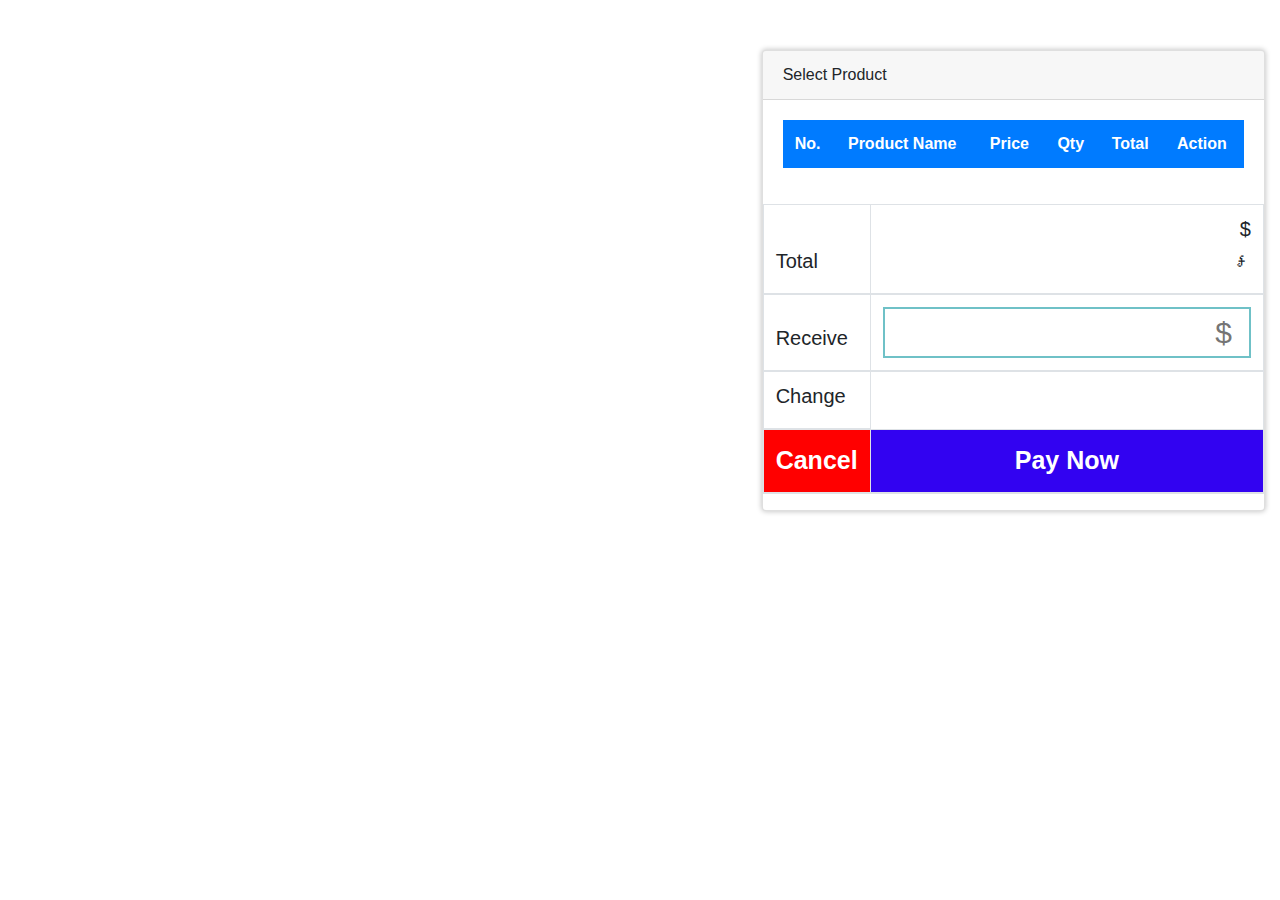
<file: index.html>
<!DOCTYPE html>
<html lang="en">
  <head>
    <meta charset="UTF-8" />
    <meta name="viewport" content="width=device-width, initial-scale=1.0" />
    <title>OrderProduct</title>
    <link rel="stylesheet" href="bootstrap.css" />
    <link rel="stylesheet" href="style.css" />
  </head>
  <body>
    <div class="container-fluid">
      <div class="row">
        <div class="col-7">
          <div class="row" id="main_product_card"></div>
        </div>
        <div class="col-lg-5">
          <div class="card product-card">
            <div class="card-header">Select Product</div>
            <div class="card-body">
              <div class="table-responsive">
                <table class="table table-borderless table-striped">
                  <thead class="bg-primary text-white">
                    <tr>
                      <th>No.</th>
                      <th>Product Name</th>
                      <th>Price</th>
                      <th>Qty</th>

                      <th>Total</th>
                      <th>Action</th>
                    </tr>
                  </thead>
                  <tbody id="create_product_tr"></tbody>
                </table>
              </div>
            </div>
            <div class="card-foodter">
              <table class="table table-bordered">
                <thead>
                  <tr>
                    <th><h5>Total</h5></th>
                    <th class="text-right">
                      <h5 id="total_usa">$</h5>
                      <h5 id="total_khr">៛</h5>
                    </th>
                  </tr>
                  <tr>
                    <th><h5>Receive</h5></th>
                    <th>
                      <input
                        onkeyup="getChange()"
                        type="number"
                        id="receive_usa"
                        placeholder="$"
                      />
                    </th>
                  </tr>
                  <tr>
                    <th><h5>Change</h5></th>
                    <th
                      class="bg-warning text-white"
                      id="change_label"
                      style="display: none"
                    >
                      <h5 class="text-right" id="change_usa"></h5>
                    </th>
                  </tr>
                  <tr>
                    <th id="cancel" onclick="cancel()">Cancel</th>
                    <th id="payment" onclick="payment()">Pay Now</th>
                  </tr>
                </thead>
              </table>
            </div>
          </div>
        </div>
      </div>
    </div>
  </body>
  <script src="main.js"></script>
  <script>
    let main_product_card = document.getElementById("main_product_card");
    let product_list = JSON.parse(localStorage.getItem("product_list")) ?? [];
    let selete_product_card = [];
    let create_product_tr = document.getElementById("create_product_tr");
    let receive_usa = document.getElementById("receive_usa");
    let change_usa = document.getElementById("change_usa");

    let total = 0;
    let cart = [];
    renderCard();
    function renderCard() {
      let new_card = "";
      product_list.forEach((product, index) => {
        new_card += `
         <div class="col-lg-3 " onclick="OnclickCard(${index})">
              <div class="card product-card">
                <center><img src="${product.value_imageURL}" alt="coca-cola" / class="mt-3"></center>
                <div class="card-body">
                  <div class="card-title">${product.value_name}</div>
                  <div class="card-text">${product.value_price}$</div>
                </div>
              </div>
            </div>
        `;
      });
      main_product_card.innerHTML = new_card;
    }

    function OnclickCard(index) {
      let selete_card = product_list[index];
      let dpl_index = null;
      for (let i = 0; i < selete_product_card.length; i++) {
        if (selete_card.value_name == selete_product_card[i].value_name) {
          dpl_index = i;
          break;
        }
      }
      if (dpl_index !== null) {
        selete_product_card[dpl_index].quantity += 1;
      } else {
        selete_card.quantity = 1;
        selete_product_card.push(selete_card);
      }

      renderTable();
      totalAmount();
    }

    function renderTable() {
      let new_card_table = "";

      selete_product_card.forEach((product, index) => {
        total = product.value_price * product.quantity;
        new_card_table += `
         <tr>
              <td>${index + 1}</td>
              <td>${product.value_name}</td>
              <td>${product.value_price} $</td>
              <td>${product.quantity}</td>             
              <td>${total} $</td>
              <td>
                  <button value="Remove" onclick="deleteProduct(${index})" id="remove">❌</button>
              </td>
             
          </tr>
        `;
      });
      create_product_tr.innerHTML = new_card_table;
    }
    function deleteProduct(index) {
      let check_confirm = confirm("Are you sure to delete this product");
      if (check_confirm) {
        selete_product_card.splice(index, 1);
        renderTable();
      }
      totalAmount();
      receive_usa.value = "";
      change_usa.innerText = "";
    }
    function totalAmount() {
      total = 0;
      selete_product_card.forEach((product, index) => {
        total += product.value_price * product.quantity;
      });
      document.getElementById("total_usa").innerText = " $ " + total.toFixed(2);
      document.getElementById("total_khr").innerText =
        "៛ " + (total * 4100).toFixed(2);
    }
    function payment() {
      if (receive_usa.value < total) {
        alert("Recieved must be greater than total");
        return;
      }
      localStorage.setItem(
        "selete_product_card",
        JSON.stringify(selete_product_card)
      );
      let width = 600;
      let height = 600;
      let left = (window.screen.width - width) / 2;
      let top = (window.screen.height - height) / 2;
      window.open(
        "invoice.html",
        "_blank",
        `width=600,height=600,
     left=${left},
     top=${top}`
      );
    }
    function getChange() {
      let change_amount = parseFloat(receive_usa.value) - parseFloat(total);
      change_usa.innerText = "$ " + (receive_usa.value - total).toFixed(2);
      if (change_amount > 0) {
        document.getElementById("change_label").style.display = "block";
      } else {
        document.getElementById("change_label").style.display = "none";
      }
    }
    function cancel() {
      let check_confirm = confirm("Are you sure to delete all product");
      if (check_confirm) {
        selete_product_card = [];
        renderTable();
        totalAmount();
      }
      receive_usa.value = "";
      change_usa.innerText = "";
      document.getElementById("change_label").style.display = "none";
    }
  </script>
</html>
</file>
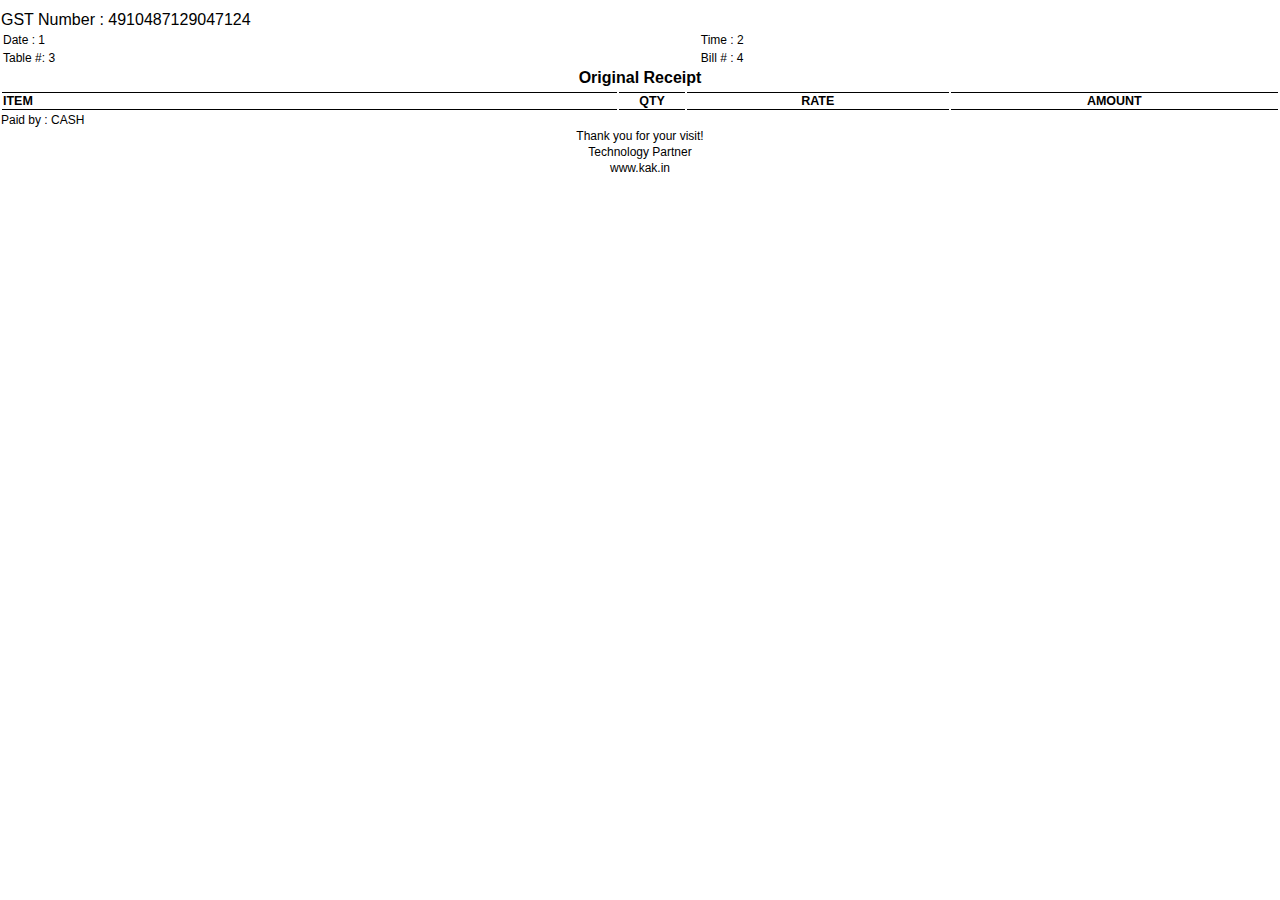
<file: invoice.html>
<!DOCTYPE html>
<html lang="en">
  <head>
    <style>
      body {
        margin: 0;
        padding: 0;
        font-family: "PT Sans", sans-serif;
      }

      @page {
        size: 2.8in 11in;
        margin-top: 0cm;
        margin-left: 0cm;
        margin-right: 0cm;
      }

      table {
        width: 100%;
      }

      tr {
        width: 100%;
      }

      h1 {
        text-align: center;
        vertical-align: middle;
      }

      #logo {
        width: 60%;
        text-align: center;
        -webkit-align-content: center;
        align-content: center;
        padding: 5px;
        margin: 2px;
        display: block;
        margin: 0 auto;
      }

      header {
        width: 100%;
        text-align: center;
        -webkit-align-content: center;
        align-content: center;
        vertical-align: middle;
      }

      .items thead {
        text-align: center;
      }

      .center-align {
        text-align: center;
      }

      .bill-details td {
        font-size: 12px;
      }

      .receipt {
        font-size: medium;
      }

      .items .heading {
        font-size: 12.5px;
        text-transform: uppercase;
        border-top: 1px solid black;
        margin-bottom: 4px;
        border-bottom: 1px solid black;
        vertical-align: middle;
      }

      .items thead tr th:first-child,
      .items tbody tr td:first-child {
        width: 47%;
        min-width: 47%;
        max-width: 47%;
        word-break: break-all;
        text-align: left;
      }

      .items td {
        font-size: 12px;
        text-align: right;
        vertical-align: bottom;
      }

      .price::before {
        content: "$ ";
        font-family: Arial;
        text-align: right;
      }

      .sum-up {
        text-align: right !important;
      }

      .total {
        font-size: 13px;
        border-top: 1px dashed black !important;
        border-bottom: 1px dashed black !important;
      }

      .total.text,
      .total.price {
        text-align: right;
      }

      .total.price::before {
        content: "\20B9";
      }

      .line {
        border-top: 1px solid black !important;
      }

      .heading.rate {
        width: 20%;
      }

      .heading.amount {
        width: 25%;
      }

      .heading.qty {
        width: 5%;
      }

      p {
        padding: 1px;
        margin: 0;
      }

      section,
      footer {
        font-size: 12px;
      }
    </style>
  </head>

  <body>
    <header>
      <div id="logo" class="media" data-src="logo.png" src="./logo.png"></div>
    </header>
    <p>GST Number : 4910487129047124</p>
    <table class="bill-details">
      <tbody>
        <tr>
          <td>Date : <span>1</span></td>
          <td>Time : <span>2</span></td>
        </tr>
        <tr>
          <td>Table #: <span>3</span></td>
          <td>Bill # : <span>4</span></td>
        </tr>
        <tr>
          <th class="center-align" colspan="2">
            <span class="receipt">Original Receipt</span>
          </th>
        </tr>
      </tbody>
    </table>

    <table class="items" id="table_item">
      <thead>
        <tr>
          <th class="heading name">Item</th>
          <th class="heading qty">Qty</th>
          <th class="heading rate">Rate</th>
          <th class="heading amount">Amount</th>
        </tr>
      </thead>

      <tbody></tbody>
    </table>
    <section>
      <p>Paid by : <span>CASH</span></p>
      <p style="text-align: center">Thank you for your visit!</p>
    </section>
    <footer style="text-align: center">
      <p>Technology Partner</p>
      <p>www.kak.in</p>
    </footer>
  </body>
  <script>
    let table_item = document.querySelector("#table_item tbody");
    let selete_product_card = localStorage.getItem("selete_product_card");
    selete_product_card = JSON.parse(selete_product_card);
    console.log(selete_product_card);
    table_item.innerHTML = "";
    for (let item of selete_product_card) {
      console.log(item);
      let new_tr = document.createElement("tr");
      new_tr.innerHTML = `
            <td>${item.value_name}</td>
            <td>${item.quantity}</td>
            <td class="price">${item.value_price}</td>
            <td class="price">${item.quantity * item.value_price}</td>
        `;
      table_item.appendChild(new_tr);
    }
    // window.print();
    // window.onafterprint = function () {
    //   localStorage.removeItem("select_product");
    //   window.close();
    // };
  </script>
</html>
</file>
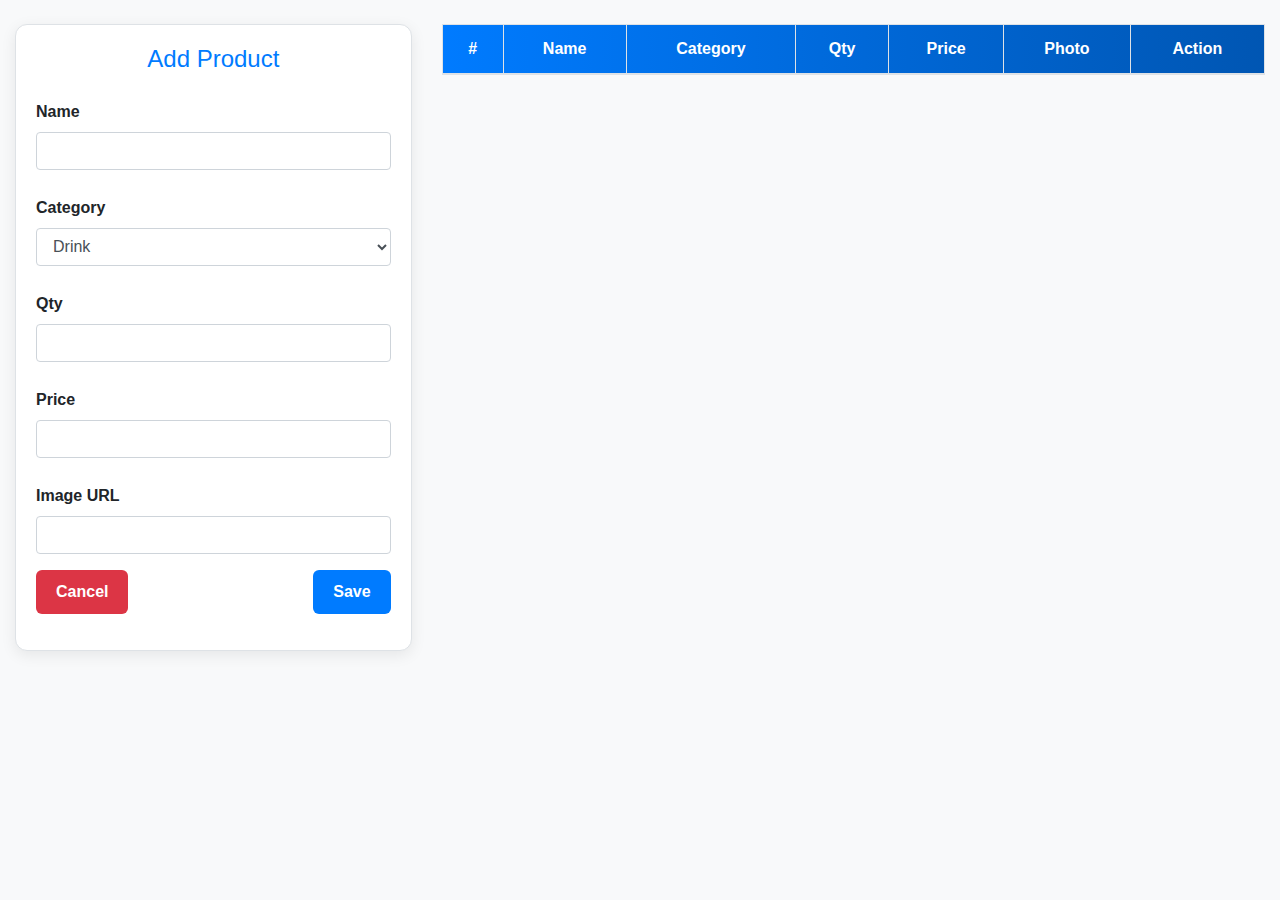
<file: Product.html>
<!DOCTYPE html>
<html lang="en">
  <head>
    <meta charset="UTF-8" />
    <meta name="viewport" content="width=device-width, initial-scale=1.0" />
    <title>Product Management</title>
    <link rel="stylesheet" href="bootstrap.css" />
    <style>
      body {
        background: #f8f9fa;
      }
      .formProduct {
        border-radius: 12px;
        border: 1px solid #dee2e6;
        box-shadow: 0 4px 15px rgba(0, 0, 0, 0.08);
        padding: 20px;
        background: #fff;
      }
      .formProduct label {
        font-weight: 600;
        margin-top: 10px;
      }
      #btn_save {
        float: right;
        background: #007bff;
        border-radius: 6px;
        border: none;
        color: white;
        padding: 10px 20px;
        font-weight: bold;
        transition: 0.3s;
      }
      #btn_save:hover {
        background: #0056b3;
      }
      #btn_cancel {
        float: left;
        background: #dc3545;
        border-radius: 6px;
        border: none;
        color: white;
        padding: 10px 20px;
        font-weight: bold;
        transition: 0.3s;
      }
      #btn_cancel:hover {
        background: #a71d2a;
      }
      /* Table */
      .table thead {
        background: linear-gradient(90deg, #007bff, #0056b3);
        color: #fff;
      }
      .table td,
      .table th {
        vertical-align: middle;
        text-align: center;
      }
      img {
        width: 50px;
        height: 50px;
        object-fit: cover;
        border-radius: 6px;
      }
      .btn-edit {
        background: #ffc107;
        border: none;
        padding: 6px 15px;
        border-radius: 5px;
        color: white;
        font-weight: 500;
        transition: 0.3s;
      }
      .btn-edit:hover {
        background: #e0a800;
      }
      .btn-remove {
        background: #dc3545;
        border: none;
        padding: 6px 15px;
        border-radius: 5px;
        color: white;
        font-weight: 500;
        transition: 0.3s;
      }
      .btn-remove:hover {
        background: #a71d2a;
      }
    </style>
  </head>

  <body>
    <div class="container-fluid py-4">
      <div class="row g-4">
        <div class="col-lg-4">
          <div class="form_box">
            <form action="#" method="get" class="formProduct">
              <h4 class="text-center text-primary mb-3">Add Product</h4>
              <div class="form-group">
                <label for="name">Name</label>
                <input type="text" id="name" class="form-control" />
              </div>
              <div class="form-group">
                <label for="category">Category</label>
                <select id="category" class="form-control">
                  <option value="Drink">Drink</option>
                  <option value="Food">Food</option>
                  <option value="Water">Water</option>
                </select>
              </div>
              <div class="form-group">
                <label for="qty">Qty</label>
                <input type="number" id="qty" class="form-control" />
              </div>
              <div class="form-group">
                <label for="price">Price</label>
                <input type="number" id="price" class="form-control" />
              </div>
              <div class="form-group">
                <label for="image_url">Image URL</label>
                <input type="url" id="image_url" class="form-control" />
              </div>
              <div class="form-group mt-3 clearfix">
                <input type="button" id="btn_cancel" value="Cancel" />
                <input type="button" id="btn_save" value="Save" />
              </div>
            </form>
          </div>
        </div>

        <div class="col-lg-8">
          <div class="table-responsive">
            <table class="table table-striped table-bordered align-middle" id="product_list">
              <thead>
                <tr>
                  <th>#</th>
                  <th>Name</th>
                  <th>Category</th>
                  <th>Qty</th>
                  <th>Price</th>
                  <th>Photo</th>
                  <th colspan="2">Action</th>
                </tr>
              </thead>
              <tbody>
                <tr>
                  <td>1</td>
                  <td>Coca Cola</td>
                  <td>Drink</td>
                  <td>20</td>
                  <td>$1.50</td>
                  <td><img src="https://via.placeholder.com/50" alt="Coca Cola" /></td>
                  <td><button class="btn-edit">✏ Edit</button></td>
                  <td><button class="btn-remove">🗑 Remove</button></td>
                </tr>
              </tbody>
            </table>
          </div>
        </div>
      </div>
    </div>
  </body>
  <script src="main.js"></script>
  <script>
    let name = document.getElementById("name");
    let category = document.getElementById("category");
    let qty = document.getElementById("qty");
    let price = document.getElementById("price");
    let image_url = document.getElementById("image_url");
    let btn_save = document.getElementById("btn_save");
    let btn_cancel = document.getElementById("btn_cancel");
    let product_list = document.querySelector("#product_list tbody");
    let produts = getStudentList();
    let edit = null;
    renderList();
    btn_save.addEventListener("click", function () {
      if (name.value.trim() == "") {
        name.focus();
        return;
      }
      if (price.value.trim() == "" || price.value < 1) {
        price.focus();
        return;
      }
      if (image_url.value.trim() == "") {
        image_url.focus();
        return;
      }

      let value_name = name.value;
      let value_category = category.value;
      let value_qty = qty.value;
      let value_price = price.value;
      let value_imageURL = image_url.value;

      if (edit != null) {
        produts[edit] = {
          value_name,
          value_category,
          value_qty,
          value_price,
          value_imageURL,
        };
        localStorage.setItem("product_list", JSON.stringify(produts));
        btn_save.value = "Save";
        edit = null;
        Swal.fire({
          title: "Product Edited",
          icon: "success",
          draggable: true,
        });
      } else {
        produts.push({
          value_name,
          value_category,
          value_qty,
          value_price,
          value_imageURL,
        });
        localStorage.setItem("product_list", JSON.stringify(produts));
        Swal.fire({
          title: "Product add successfully",
          icon: "success",
          draggable: true,
        });
      }

      renderList();
      name.value = "";
      price.value = "";
      image_url.value = "";

      name.focus();
    });
    function renderList() {
      product_list.innerHTML = "";
      let obj_product = getStudentList();
      obj_product.forEach(function (item, index) {
        let new_tag = document.createElement("tr");
        new_tag.innerHTML = `
        <td> ${index + 1}</td>
        <td> ${item.value_name}</td>
        <td> ${item.value_category}</td>
        <td> ${item.value_qty}</td>
        <td> ${item.value_price} $</td>
        <td><img src="${item.value_imageURL}" alt=""> </td>
        <td> <button id="editItem" onclick="editItem(${index})">Edit</button></td>        
        <td> <button id="removeItem" onclick="removeItem(${index})">Remove</button></td>
        `;
        product_list.appendChild(new_tag);
      });
    }
    function getStudentList() {
      let st_product = localStorage.getItem("product_list") ?? "[]";
      return JSON.parse(st_product);
    }
    function removeItem(index) {
      if (edit == null) {
        Swal.fire({
          title: "Are you sure?",
          text: "You won't be able to revert this!",
          icon: "warning",
          showCancelButton: true,
          confirmButtonColor: "#3085d6",
          cancelButtonColor: "#d33",
          confirmButtonText: "Yes, delete it!",
        }).then((result) => {
          if (result.isConfirmed) {
            Swal.fire({
              title: "Deleted!",
              text: `Your Product ID: ${index + 1} has been deleted.`,
              icon: "success",
            });
            produts.splice(index, 1);
            localStorage.setItem("product_list", JSON.stringify(produts));
            renderList();
            name.focus();
          }
        });
      } else {
        Swal.fire({
          icon: "error",
          title: "Product editting",
          text: "You Can not delete this Product!",
          footer: "Check try again !",
        });
      }
    }
    function editItem(index) {
      name.value = produts[index].value_name;
      category.value = produts[index].value_category;
      qty.value = produts[index].value_qty;
      price.value = produts[index].value_price;
      image_url.value = produts[index].value_imageURL;
      btn_save.value = "Edit";
      edit = index;
    }
    function cancel() {
      name.value = "";
      qty.value = "";
      price.value = "";
      image_url.value = "";
      name.focus();
    }
  </script>
</html>
</file>
<file: style.css>
body {
  margin-top: 20px;
}
.product-card {
  width: 100%;
  box-shadow: 0px 0px 5px 1px #ccc;
  margin-top: 30px;
}
img {
  width: 100px;
  height: 100px;
}
#receive_usa {
  border: solid 2px rgb(111, 193, 199);
  font-size: 30px;
  width: 100%;
  text-align: right;
}

#cancel {
  text-align: center;
  color: white;
  background-color: red;
  font-size: 25px;
  cursor: pointer;
}
#payment {
  color: white;
  text-align: center;
  background-color: rgb(50, 2, 241);
  font-size: 25px;
  cursor: pointer;
}
</file>
